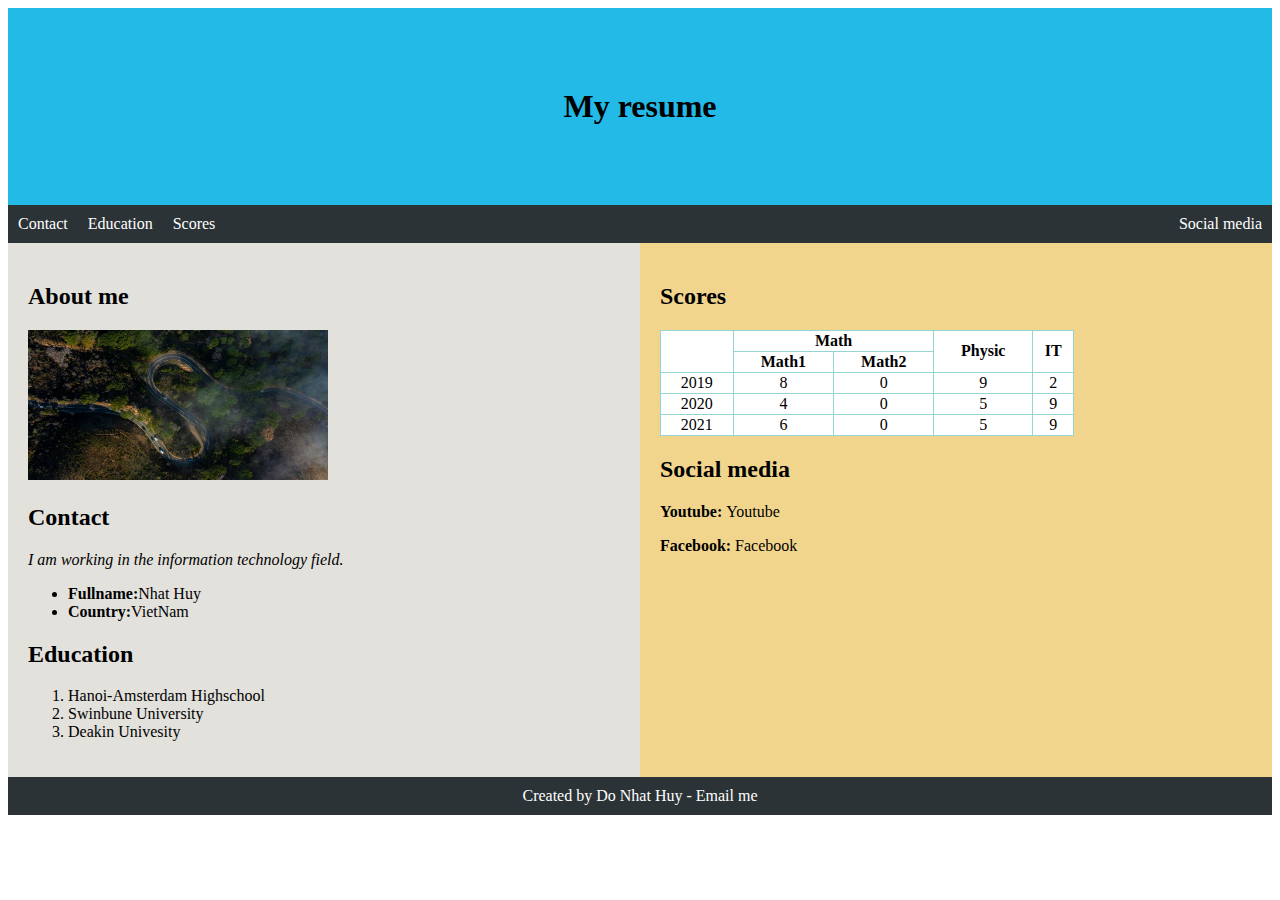
<file: index.html>
<!DOCTYPE html>
<html lang="en">
<head>
	<meta charset="utf-8">
	<meta name="author" content=" Huy"/>
	<meta name="decription" content="My resume wevsites"/>
	<meta name="country" content="Vienam">
	<meta name="viewPort" content="width=device-width, initial-scale=1">
	<title>Huy resume</title>
	<link rel="stylesheet" href="css/bai10.css">
</head>
<body>
	<h1 id="menu_text"><strong>My resume</strong></h1>
	<nav>
		<a href="#contact" class="menu_lef">Contact</a>
		<a href="#Edu" class="menu_lef">Education</a>
		<a href="#sc" class="menu_lef">Scores</a>
		<a href="#so" class="menu_rig">Social media</a>
	</nav>
	<div id="flex_container">
		<div id="left_side">
			<h2>About me</h2>
			<img src="assets/photo1.jpg" width="300" height="150"/>
			<h2 id="contact"><strong>Contact</strong></h2>
			<p><em>I am working in the information technology field.</em></p>
			<ul> 
				<li><strong>Fullname:</strong>Nhat Huy</li>
				<li><strong>Country:</strong>VietNam</li>
			</ul>
			<h2 id="Edu"><strong>Education</strong></h2>
			<ol>
				<li>Hanoi-Amsterdam Highschool</li>
				<li>Swinbune University</li>
				<li>Deakin Univesity</li>
			</ol>
		</div>
		<div id="right_side">
			<h2 id="sc">Scores</h2>
			<table>
				<tr>
					<th rowspan="2"></th>
					<th colspan="2">Math</th>
					<th rowspan="2">Physic</th>
					<th rowspan="2">IT</th>

				</tr>
				<tr> 
					 <th>Math1</th>
					 <th>Math2</th>
				</tr>
				<tr> 
					<td>2019</td>
					 <td>8</td>
					 <td>0</td>
					 <td>9</td>
					 <td>2</td>
				</tr>
				<tr> 
					<td>2020</td>
					 <td>4</td>
					 <td>0</td>
					 <td>5</td>
					 <td>9</td>
				</tr>
				<tr> 
					<td>2021</td>
					 <td>6</td>
					 <td>0</td>
					 <td>5</td>
					 <td>9</td>
				</tr>
			</table>
			<h2 id="so">Social  media</h2>
			<p><strong>Youtube: </strong><a class="chan" href="https://www.youtube.com/">Youtube</a></p>
			<p><strong>Facebook: </strong><a class="chan" href="https://www.facebook.com/">Facebook</a></p>
		</div>
	</div>
	<footer>
		Created by Do Nhat Huy - <a href="mailto:donhathuypharma@gmail.com">Email me</a>
	</footer>
</body>
</html>
</file>
<file: css/bai10.css>
#menu_text {
	background-color: #23bae8;
	text-align: center;
	padding: 80px 80px 80px 80px;
	margin: 0px;
}
nav {
	background-color: #2b3336;
	overflow: hidden;

}
nav a {
	color: white;
	margin: 0px;
	padding: 10px 10px;
	display: block;
	text-decoration: none;
}
nav a.menu_lef{
	float: left;
}
nav a.menu_rig{
	float: right;
}
nav a:hover {
	background-color: #DDD;
	color: black;
}
#left_side {
	flex: 50%;
	padding: 20px;
	background-color: #e3e1dc;
}
#right_side{
	flex: 50%;
	background-color: #f2d58d;
	padding: 20px;
}
#flex_container{
	display: flex;
	flex-wrap: nowrap;
}
footer {
	background-color: #2b3336;
	color: white;
	padding: 10px 10px;
	text-align: center;
}
footer a {
	text-decoration: none;
	color: white;
}
footer a:hover{
	color: black;
	background-color: #DDD;
}
.chan{
	text-decoration: none;
	color: black;
}
.chan:hover{
	color: black;
	background-color: #DDD;
}
table, tr, td, th { 
	border: 1px solid #96D4D4;
	border-collapse: collapse;
	background-color: white;
	text-align: center;
}
table{
	width: 70%;
}
@media(max-width: 800px){
	#left_side {
		flex:100%;
	}
	#right_side{
		flex: 100%;
	}
	#flex_container{
		flex-wrap: wrap;
	}
}
</file>
